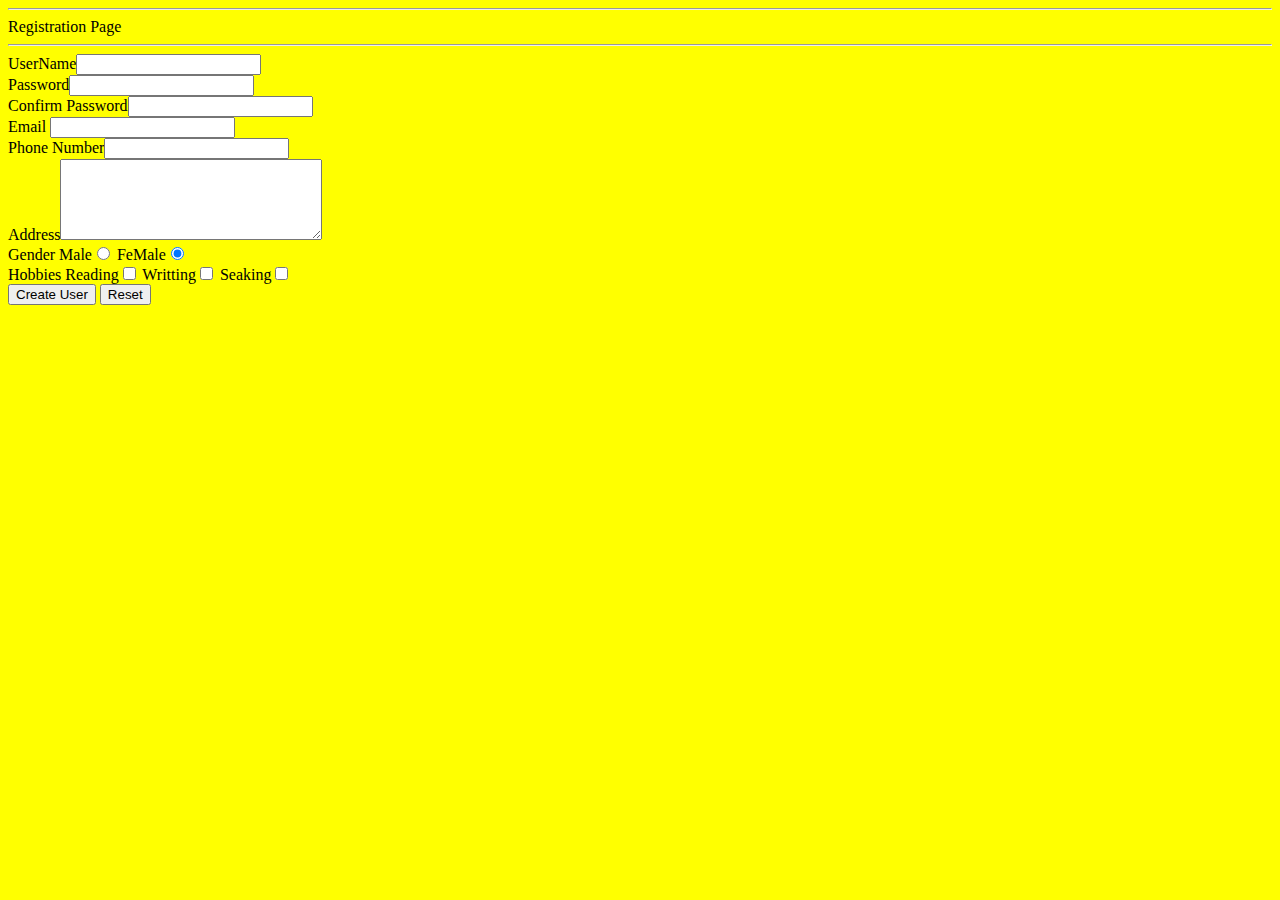
<file: index.html>
<html>
<head>
<title>Registration Page</title>
</head>
 
	<body bgcolor="yellow">
<hr>Registration Page<hr>
<form action="nextpage.html" method="post">
 
			UserName<input type="text" name="un" required><br>
			Password<input type="password" name="pw" required><br>
			Confirm Password<input type="password" name="cpw" required><br>
			Email <input type="email" name="em" required><br>
			Phone Number<input type="number" name="phno" required><br>
			Address<textarea rows="5" cols="30" required></textarea><br>
			Gender  Male<input type="radio" name="gen" >
					FeMale<input type="radio" name="gen" checked ><br>
			Hobbies Reading<input type="checkbox" name="r" >
			Writting<input type="checkbox" name="w" >
			Seaking<input type="checkbox" name="s"  ><br>
 
 
			<input type="Submit" value="Create User">
<input type="Reset" value="Reset">
</form>
 
	</body>
</html>
</file>
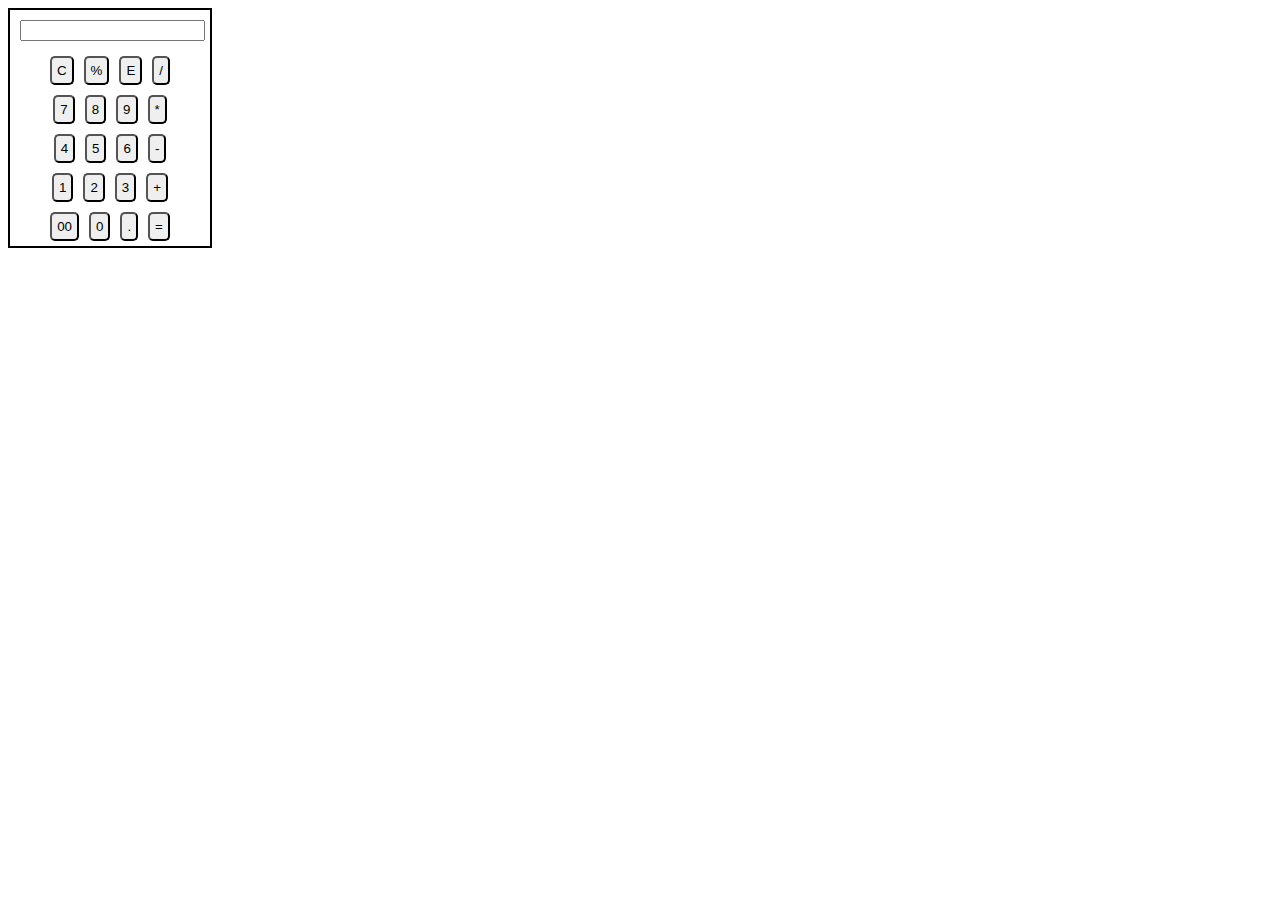
<file: calculator4/calculator.html>
<!DOCTYPE html>
<html lang="en">
<head>
    <link rel="stylesheet" href="calculator.css">
    <meta charset="UTF-8">
    <meta name="viewport" content="width=device-width, initial-scale=1.0">
    <title>Calculator</title>
</head>
<body>
    <div class="cal">
        <div class="display">
            <input type="text" id="dis" readonly>
        </div>
        <div class="container">
            <button onclick="clearDisplay()">C</button>
            <button onclick="addToDisplay('%')">%</button>
            <button onclick="backspace()">E</button>
            <button onclick="addToDisplay('/')">/</button>
        </div>
        <div class="container">
            <button onclick="addToDisplay('7')">7</button>
            <button onclick="addToDisplay('8')">8</button>
            <button onclick="addToDisplay('9')">9</button>
            <button onclick="addToDisplay('*')">*</button>
        </div>
        <div class="container">
            <button onclick="addToDisplay('4')">4</button>
            <button onclick="addToDisplay('5')">5</button>
            <button onclick="addToDisplay('6')">6</button>
            <button onclick="addToDisplay('-')">-</button>
        </div>
        <div class="container">
            <button onclick="addToDisplay('1')">1</button>
            <button onclick="addToDisplay('2')">2</button>
            <button onclick="addToDisplay('3')">3</button>
            <button onclick="addToDisplay('+')">+</button>
        </div>
        <div class="container">
            <button onclick="addToDisplay('00')">00</button>
            <button onclick="addToDisplay('0')">0</button>
            <button onclick="addToDisplay('.')">.</button>
            <button onclick="calculate()">=</button>
        </div>
    </div>

    <script>
        let currentDisplay = '';

        // Function to clear the display
        function clearDisplay() {
            currentDisplay = '';
            document.querySelector('#dis').value = currentDisplay;
        }

        // Function to add to the display
        function addToDisplay(value) {
            currentDisplay += value;
            document.querySelector('#dis').value = currentDisplay;
        }

        // Function to remove the last character
        function backspace() {
            currentDisplay = currentDisplay.slice(0, -1);
            document.querySelector('#dis').value = currentDisplay;
        }

        // Function to calculate the result
        function calculate() {
            try {
                currentDisplay = eval(currentDisplay);
                document.querySelector('#dis').value = currentDisplay;
            } catch (error) {
                document.querySelector('#dis').value = 'Error';
            }
        }
    </script>
</body>
</html>
</file>
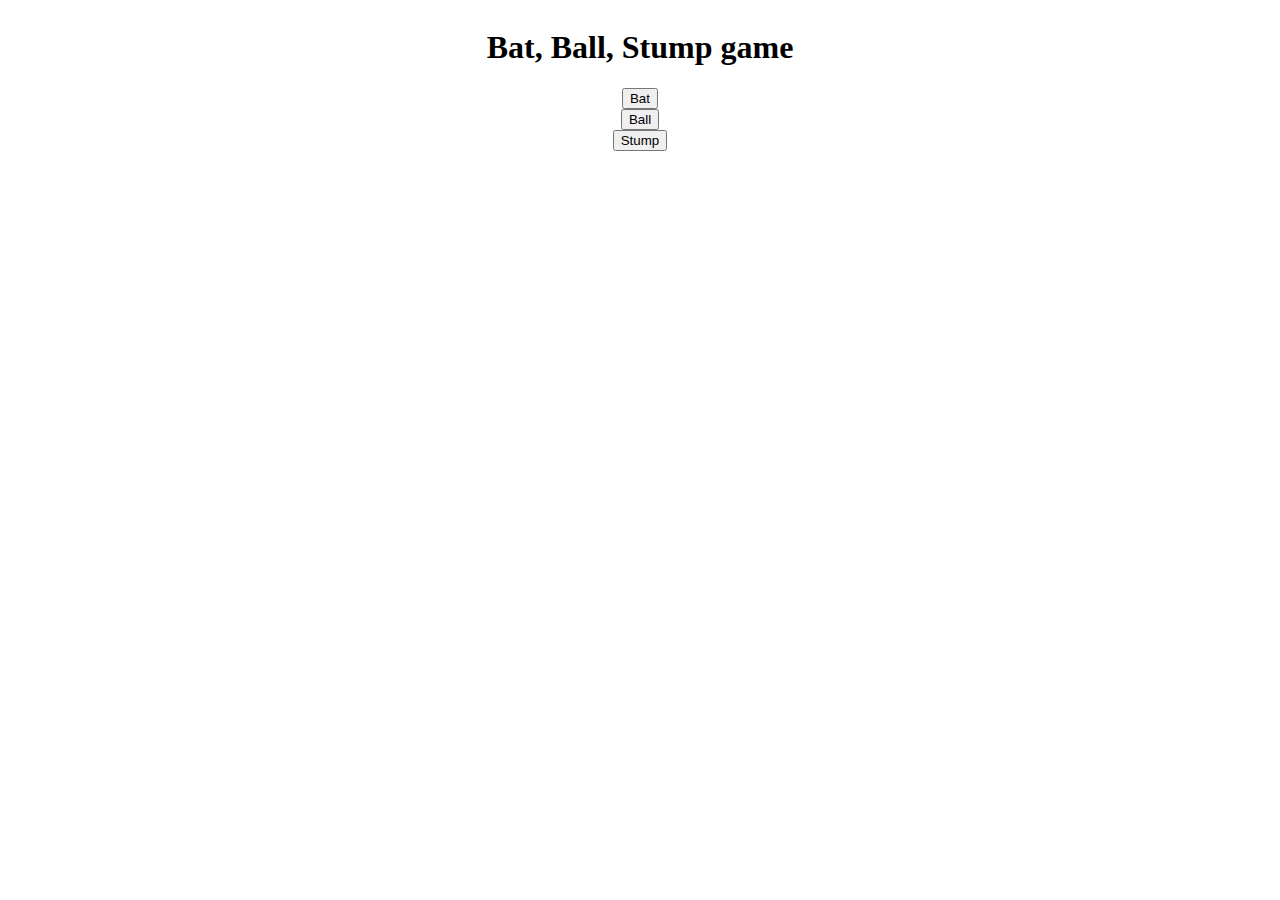
<file: cricket/cricket.html>
<!DOCTYPE html>
<html lang="en">
<head>
    <meta charset="UTF-8">
    <meta name="viewport" content="width=device-width, initial-scale=1.0">
    <style>
        body{
            display: flex;
            flex-direction: column;
            align-items: center;
            justify-content: center;
        }
    </style>
    <title>Bat, Ball and stump game</title>
</head>
<body>
    <h1>Bat, Ball, Stump game</h1>
    <button class="button">Bat</button>
    <button class="button">Ball</button>
    <button class="button">Stump</button>
</body>
</html>
</file>
<file: calculator4/calculator.css>
.cal{
    border: 2px solid black;
    width: 200px;
    align-items: center;
    justify-content: center;
}
.container{
    display: flex;
    justify-content: center;
    align-items: center;
}
.display{
     margin: 10px;
     width: 100%;
}
button{
    border-radius: 5px;  
    margin: 5px;
    padding:5px;
}
</file>
